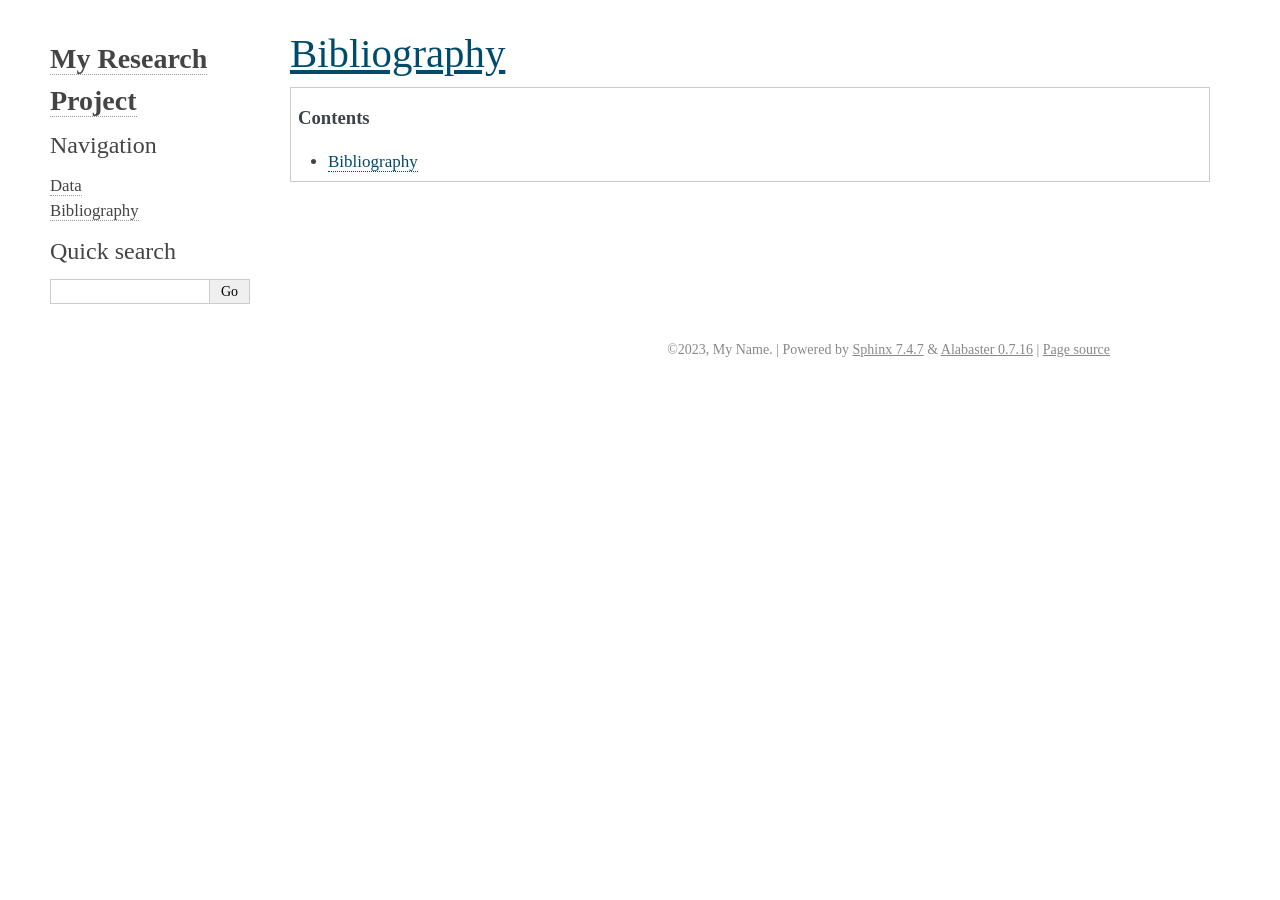
<file: bibliography.html>
<!DOCTYPE html>

<html lang="en" data-content_root="./">
  <head>
    <meta charset="utf-8" />
    <meta name="viewport" content="width=device-width, initial-scale=1.0" /><meta name="viewport" content="width=device-width, initial-scale=1" />

    <title>Bibliography &#8212; My Research Project  documentation</title>
    <link rel="stylesheet" type="text/css" href="_static/pygments.css?v=5ecbeea2" />
    <link rel="stylesheet" type="text/css" href="_static/alabaster.css?v=12dfc556" />
    <script src="_static/documentation_options.js?v=5929fcd5"></script>
    <script src="_static/doctools.js?v=9a2dae69"></script>
    <script src="_static/sphinx_highlight.js?v=dc90522c"></script>
    <link rel="index" title="Index" href="genindex.html" />
    <link rel="search" title="Search" href="search.html" />
    <link rel="prev" title="Data" href="data.html" />
   
  <link rel="stylesheet" href="_static/custom.css" type="text/css" />
  

  
  

  </head><body>
  

    <div class="document">
      <div class="documentwrapper">
        <div class="bodywrapper">
          

          <div class="body" role="main">
            
  <section id="bibliography">
<h1><a class="toc-backref" href="#id1" role="doc-backlink">Bibliography</a><a class="headerlink" href="#bibliography" title="Link to this heading">¶</a></h1>
<nav class="contents" id="contents">
<p class="topic-title">Contents</p>
<ul class="simple">
<li><p><a class="reference internal" href="#bibliography" id="id1">Bibliography</a></p></li>
</ul>
</nav>
</section>


          </div>
          
        </div>
      </div>
      <div class="sphinxsidebar" role="navigation" aria-label="Main">
        <div class="sphinxsidebarwrapper">
<h1 class="logo"><a href="index.html">My Research Project</a></h1>








<h3>Navigation</h3>
<ul class="current">
<li class="toctree-l1"><a class="reference internal" href="data.html">Data</a></li>
<li class="toctree-l1 current"><a class="current reference internal" href="#">Bibliography</a></li>
</ul>

<div class="relations">
<h3>Related Topics</h3>
<ul>
  <li><a href="index.html">Documentation overview</a><ul>
      <li>Previous: <a href="data.html" title="previous chapter">Data</a></li>
  </ul></li>
</ul>
</div>
<search id="searchbox" style="display: none" role="search">
  <h3 id="searchlabel">Quick search</h3>
    <div class="searchformwrapper">
    <form class="search" action="search.html" method="get">
      <input type="text" name="q" aria-labelledby="searchlabel" autocomplete="off" autocorrect="off" autocapitalize="off" spellcheck="false"/>
      <input type="submit" value="Go" />
    </form>
    </div>
</search>
<script>document.getElementById('searchbox').style.display = "block"</script>








        </div>
      </div>
      <div class="clearer"></div>
    </div>
    <div class="footer">
      &#169;2023, My Name.
      
      |
      Powered by <a href="https://www.sphinx-doc.org/">Sphinx 7.4.7</a>
      &amp; <a href="https://alabaster.readthedocs.io">Alabaster 0.7.16</a>
      
      |
      <a href="_sources/bibliography.rst.txt"
          rel="nofollow">Page source</a>
    </div>

    

    
  </body>
</html>
</file>
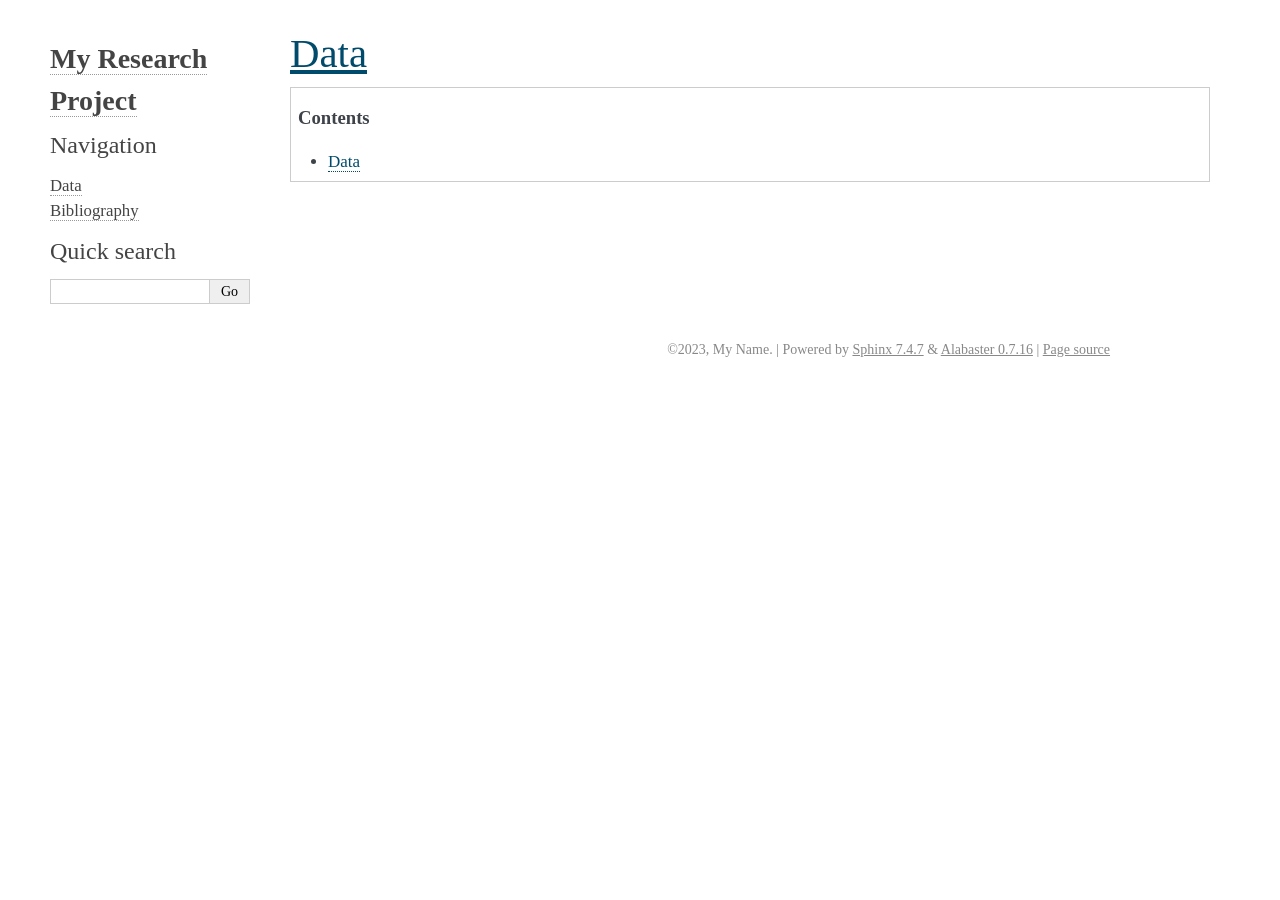
<file: data.html>
<!DOCTYPE html>

<html lang="en" data-content_root="./">
  <head>
    <meta charset="utf-8" />
    <meta name="viewport" content="width=device-width, initial-scale=1.0" /><meta name="viewport" content="width=device-width, initial-scale=1" />

    <title>Data &#8212; My Research Project  documentation</title>
    <link rel="stylesheet" type="text/css" href="_static/pygments.css?v=5ecbeea2" />
    <link rel="stylesheet" type="text/css" href="_static/alabaster.css?v=12dfc556" />
    <script src="_static/documentation_options.js?v=5929fcd5"></script>
    <script src="_static/doctools.js?v=9a2dae69"></script>
    <script src="_static/sphinx_highlight.js?v=dc90522c"></script>
    <link rel="index" title="Index" href="genindex.html" />
    <link rel="search" title="Search" href="search.html" />
    <link rel="next" title="Bibliography" href="bibliography.html" />
    <link rel="prev" title="Labnotebook" href="index.html" />
   
  <link rel="stylesheet" href="_static/custom.css" type="text/css" />
  

  
  

  </head><body>
  

    <div class="document">
      <div class="documentwrapper">
        <div class="bodywrapper">
          

          <div class="body" role="main">
            
  <section id="data">
<h1><a class="toc-backref" href="#id1" role="doc-backlink">Data</a><a class="headerlink" href="#data" title="Link to this heading">¶</a></h1>
<nav class="contents" id="contents">
<p class="topic-title">Contents</p>
<ul class="simple">
<li><p><a class="reference internal" href="#data" id="id1">Data</a></p></li>
</ul>
</nav>
</section>


          </div>
          
        </div>
      </div>
      <div class="sphinxsidebar" role="navigation" aria-label="Main">
        <div class="sphinxsidebarwrapper">
<h1 class="logo"><a href="index.html">My Research Project</a></h1>








<h3>Navigation</h3>
<ul class="current">
<li class="toctree-l1 current"><a class="current reference internal" href="#">Data</a></li>
<li class="toctree-l1"><a class="reference internal" href="bibliography.html">Bibliography</a></li>
</ul>

<div class="relations">
<h3>Related Topics</h3>
<ul>
  <li><a href="index.html">Documentation overview</a><ul>
      <li>Previous: <a href="index.html" title="previous chapter">Labnotebook</a></li>
      <li>Next: <a href="bibliography.html" title="next chapter">Bibliography</a></li>
  </ul></li>
</ul>
</div>
<search id="searchbox" style="display: none" role="search">
  <h3 id="searchlabel">Quick search</h3>
    <div class="searchformwrapper">
    <form class="search" action="search.html" method="get">
      <input type="text" name="q" aria-labelledby="searchlabel" autocomplete="off" autocorrect="off" autocapitalize="off" spellcheck="false"/>
      <input type="submit" value="Go" />
    </form>
    </div>
</search>
<script>document.getElementById('searchbox').style.display = "block"</script>








        </div>
      </div>
      <div class="clearer"></div>
    </div>
    <div class="footer">
      &#169;2023, My Name.
      
      |
      Powered by <a href="https://www.sphinx-doc.org/">Sphinx 7.4.7</a>
      &amp; <a href="https://alabaster.readthedocs.io">Alabaster 0.7.16</a>
      
      |
      <a href="_sources/data.rst.txt"
          rel="nofollow">Page source</a>
    </div>

    

    
  </body>
</html>
</file>
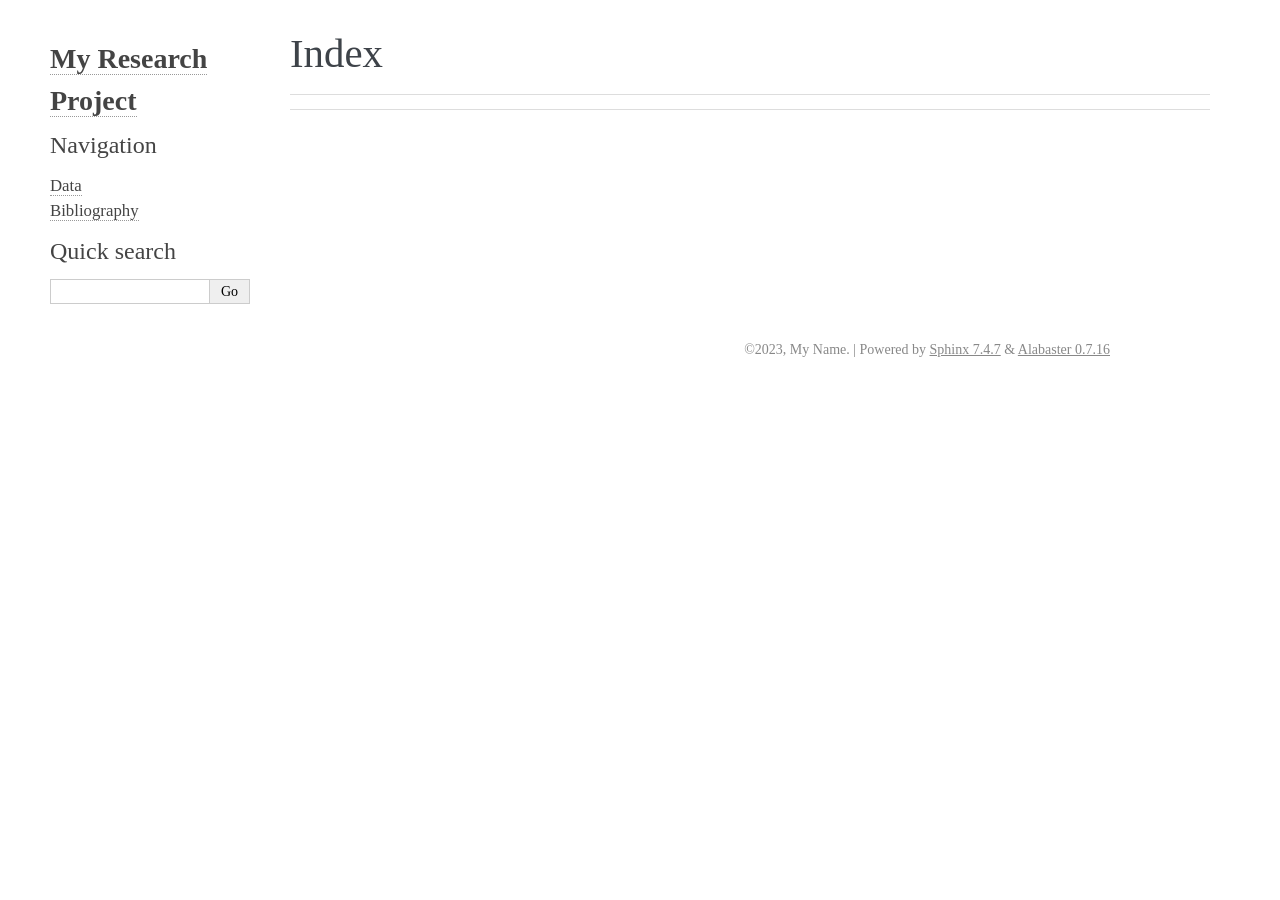
<file: genindex.html>
<!DOCTYPE html>

<html lang="en" data-content_root="./">
  <head>
    <meta charset="utf-8" />
    <meta name="viewport" content="width=device-width, initial-scale=1.0" />
    <title>Index &#8212; My Research Project  documentation</title>
    <link rel="stylesheet" type="text/css" href="_static/pygments.css?v=5ecbeea2" />
    <link rel="stylesheet" type="text/css" href="_static/alabaster.css?v=12dfc556" />
    <script src="_static/documentation_options.js?v=5929fcd5"></script>
    <script src="_static/doctools.js?v=9a2dae69"></script>
    <script src="_static/sphinx_highlight.js?v=dc90522c"></script>
    <link rel="index" title="Index" href="#" />
    <link rel="search" title="Search" href="search.html" />
   
  <link rel="stylesheet" href="_static/custom.css" type="text/css" />
  

  
  

  </head><body>
  

    <div class="document">
      <div class="documentwrapper">
        <div class="bodywrapper">
          

          <div class="body" role="main">
            

<h1 id="index">Index</h1>

<div class="genindex-jumpbox">
 
</div>


          </div>
          
        </div>
      </div>
      <div class="sphinxsidebar" role="navigation" aria-label="Main">
        <div class="sphinxsidebarwrapper">
<h1 class="logo"><a href="index.html">My Research Project</a></h1>








<h3>Navigation</h3>
<ul>
<li class="toctree-l1"><a class="reference internal" href="data.html">Data</a></li>
<li class="toctree-l1"><a class="reference internal" href="bibliography.html">Bibliography</a></li>
</ul>

<div class="relations">
<h3>Related Topics</h3>
<ul>
  <li><a href="index.html">Documentation overview</a><ul>
  </ul></li>
</ul>
</div>
<search id="searchbox" style="display: none" role="search">
  <h3 id="searchlabel">Quick search</h3>
    <div class="searchformwrapper">
    <form class="search" action="search.html" method="get">
      <input type="text" name="q" aria-labelledby="searchlabel" autocomplete="off" autocorrect="off" autocapitalize="off" spellcheck="false"/>
      <input type="submit" value="Go" />
    </form>
    </div>
</search>
<script>document.getElementById('searchbox').style.display = "block"</script>








        </div>
      </div>
      <div class="clearer"></div>
    </div>
    <div class="footer">
      &#169;2023, My Name.
      
      |
      Powered by <a href="https://www.sphinx-doc.org/">Sphinx 7.4.7</a>
      &amp; <a href="https://alabaster.readthedocs.io">Alabaster 0.7.16</a>
      
    </div>

    

    
  </body>
</html>
</file>
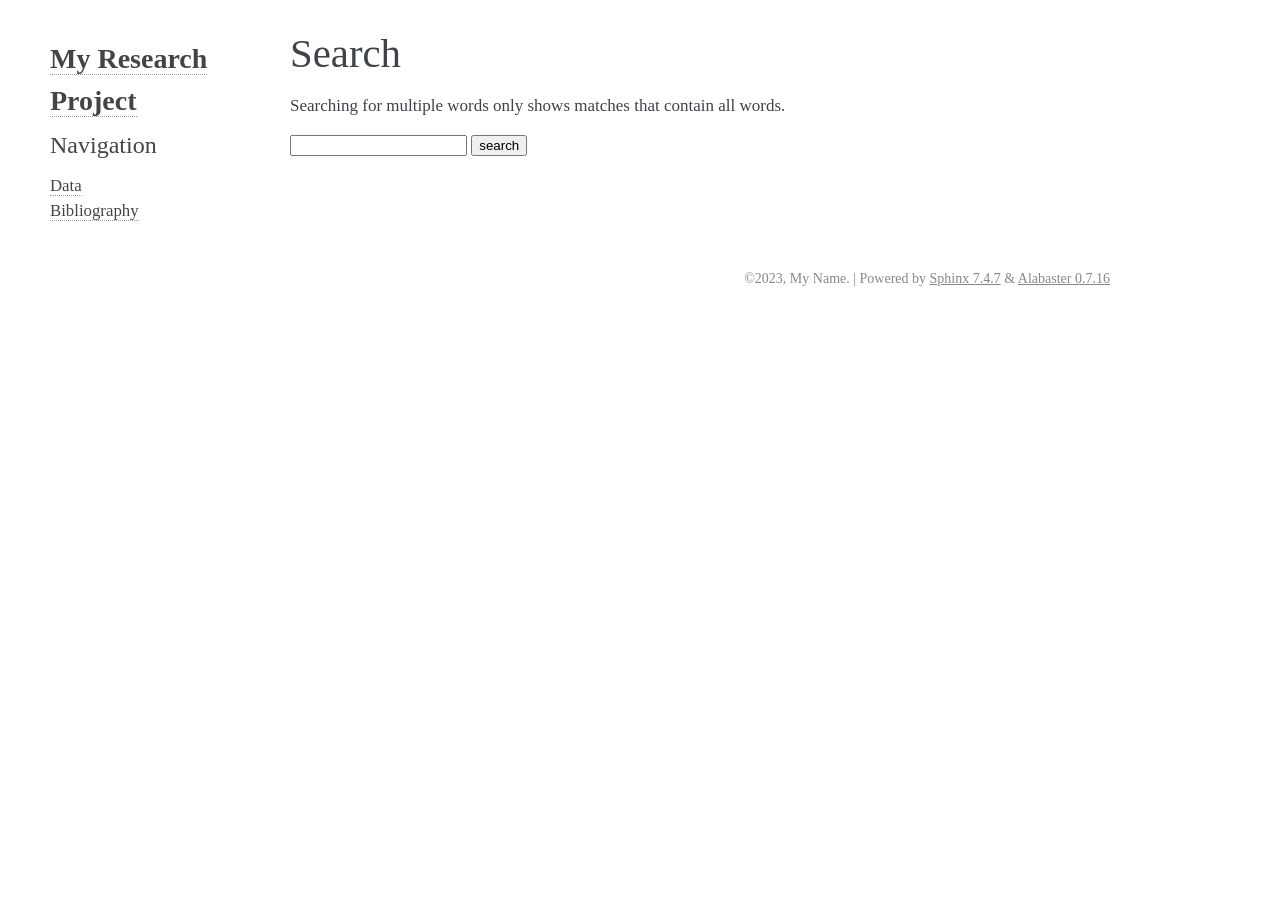
<file: search.html>
<!DOCTYPE html>

<html lang="en" data-content_root="./">
  <head>
    <meta charset="utf-8" />
    <meta name="viewport" content="width=device-width, initial-scale=1.0" />
    <title>Search &#8212; My Research Project  documentation</title>
    <link rel="stylesheet" type="text/css" href="_static/pygments.css?v=5ecbeea2" />
    <link rel="stylesheet" type="text/css" href="_static/alabaster.css?v=12dfc556" />
    
    <script src="_static/documentation_options.js?v=5929fcd5"></script>
    <script src="_static/doctools.js?v=9a2dae69"></script>
    <script src="_static/sphinx_highlight.js?v=dc90522c"></script>
    <script src="_static/searchtools.js"></script>
    <script src="_static/language_data.js"></script>
    <link rel="index" title="Index" href="genindex.html" />
    <link rel="search" title="Search" href="#" />
    <script src="searchindex.js" defer="defer"></script>
    <meta name="robots" content="noindex" />
    
   
  <link rel="stylesheet" href="_static/custom.css" type="text/css" />
  

  
  


  </head><body>
  

    <div class="document">
      <div class="documentwrapper">
        <div class="bodywrapper">
          

          <div class="body" role="main">
            
  <h1 id="search-documentation">Search</h1>
  
  <noscript>
  <div class="admonition warning">
  <p>
    Please activate JavaScript to enable the search
    functionality.
  </p>
  </div>
  </noscript>
  
  
  <p>
    Searching for multiple words only shows matches that contain
    all words.
  </p>
  
  
  <form action="" method="get">
    <input type="text" name="q" aria-labelledby="search-documentation" value="" autocomplete="off" autocorrect="off" autocapitalize="off" spellcheck="false"/>
    <input type="submit" value="search" />
    <span id="search-progress" style="padding-left: 10px"></span>
  </form>
  
  
  <div id="search-results"></div>
  

          </div>
          
        </div>
      </div>
      <div class="sphinxsidebar" role="navigation" aria-label="Main">
        <div class="sphinxsidebarwrapper">
<h1 class="logo"><a href="index.html">My Research Project</a></h1>








<h3>Navigation</h3>
<ul>
<li class="toctree-l1"><a class="reference internal" href="data.html">Data</a></li>
<li class="toctree-l1"><a class="reference internal" href="bibliography.html">Bibliography</a></li>
</ul>

<div class="relations">
<h3>Related Topics</h3>
<ul>
  <li><a href="index.html">Documentation overview</a><ul>
  </ul></li>
</ul>
</div>








        </div>
      </div>
      <div class="clearer"></div>
    </div>
    <div class="footer">
      &#169;2023, My Name.
      
      |
      Powered by <a href="https://www.sphinx-doc.org/">Sphinx 7.4.7</a>
      &amp; <a href="https://alabaster.readthedocs.io">Alabaster 0.7.16</a>
      
    </div>

    

    
  </body>
</html>
</file>
<file: _static/pygments.css>
pre { line-height: 125%; }
td.linenos .normal { color: inherit; background-color: transparent; padding-left: 5px; padding-right: 5px; }
span.linenos { color: inherit; background-color: transparent; padding-left: 5px; padding-right: 5px; }
td.linenos .special { color: #000000; background-color: #ffffc0; padding-left: 5px; padding-right: 5px; }
span.linenos.special { color: #000000; background-color: #ffffc0; padding-left: 5px; padding-right: 5px; }
.highlight .hll { background-color: #ffffcc }
.highlight { background: #f8f8f8; }
.highlight .c { color: #8F5902; font-style: italic } /* Comment */
.highlight .err { color: #A40000; border: 1px solid #EF2929 } /* Error */
.highlight .g { color: #000 } /* Generic */
.highlight .k { color: #004461; font-weight: bold } /* Keyword */
.highlight .l { color: #000 } /* Literal */
.highlight .n { color: #000 } /* Name */
.highlight .o { color: #582800 } /* Operator */
.highlight .x { color: #000 } /* Other */
.highlight .p { color: #000; font-weight: bold } /* Punctuation */
.highlight .ch { color: #8F5902; font-style: italic } /* Comment.Hashbang */
.highlight .cm { color: #8F5902; font-style: italic } /* Comment.Multiline */
.highlight .cp { color: #8F5902 } /* Comment.Preproc */
.highlight .cpf { color: #8F5902; font-style: italic } /* Comment.PreprocFile */
.highlight .c1 { color: #8F5902; font-style: italic } /* Comment.Single */
.highlight .cs { color: #8F5902; font-style: italic } /* Comment.Special */
.highlight .gd { color: #A40000 } /* Generic.Deleted */
.highlight .ge { color: #000; font-style: italic } /* Generic.Emph */
.highlight .ges { color: #000 } /* Generic.EmphStrong */
.highlight .gr { color: #EF2929 } /* Generic.Error */
.highlight .gh { color: #000080; font-weight: bold } /* Generic.Heading */
.highlight .gi { color: #00A000 } /* Generic.Inserted */
.highlight .go { color: #888 } /* Generic.Output */
.highlight .gp { color: #745334 } /* Generic.Prompt */
.highlight .gs { color: #000; font-weight: bold } /* Generic.Strong */
.highlight .gu { color: #800080; font-weight: bold } /* Generic.Subheading */
.highlight .gt { color: #A40000; font-weight: bold } /* Generic.Traceback */
.highlight .kc { color: #004461; font-weight: bold } /* Keyword.Constant */
.highlight .kd { color: #004461; font-weight: bold } /* Keyword.Declaration */
.highlight .kn { color: #004461; font-weight: bold } /* Keyword.Namespace */
.highlight .kp { color: #004461; font-weight: bold } /* Keyword.Pseudo */
.highlight .kr { color: #004461; font-weight: bold } /* Keyword.Reserved */
.highlight .kt { color: #004461; font-weight: bold } /* Keyword.Type */
.highlight .ld { color: #000 } /* Literal.Date */
.highlight .m { color: #900 } /* Literal.Number */
.highlight .s { color: #4E9A06 } /* Literal.String */
.highlight .na { color: #C4A000 } /* Name.Attribute */
.highlight .nb { color: #004461 } /* Name.Builtin */
.highlight .nc { color: #000 } /* Name.Class */
.highlight .no { color: #000 } /* Name.Constant */
.highlight .nd { color: #888 } /* Name.Decorator */
.highlight .ni { color: #CE5C00 } /* Name.Entity */
.highlight .ne { color: #C00; font-weight: bold } /* Name.Exception */
.highlight .nf { color: #000 } /* Name.Function */
.highlight .nl { color: #F57900 } /* Name.Label */
.highlight .nn { color: #000 } /* Name.Namespace */
.highlight .nx { color: #000 } /* Name.Other */
.highlight .py { color: #000 } /* Name.Property */
.highlight .nt { color: #004461; font-weight: bold } /* Name.Tag */
.highlight .nv { color: #000 } /* Name.Variable */
.highlight .ow { color: #004461; font-weight: bold } /* Operator.Word */
.highlight .pm { color: #000; font-weight: bold } /* Punctuation.Marker */
.highlight .w { color: #F8F8F8 } /* Text.Whitespace */
.highlight .mb { color: #900 } /* Literal.Number.Bin */
.highlight .mf { color: #900 } /* Literal.Number.Float */
.highlight .mh { color: #900 } /* Literal.Number.Hex */
.highlight .mi { color: #900 } /* Literal.Number.Integer */
.highlight .mo { color: #900 } /* Literal.Number.Oct */
.highlight .sa { color: #4E9A06 } /* Literal.String.Affix */
.highlight .sb { color: #4E9A06 } /* Literal.String.Backtick */
.highlight .sc { color: #4E9A06 } /* Literal.String.Char */
.highlight .dl { color: #4E9A06 } /* Literal.String.Delimiter */
.highlight .sd { color: #8F5902; font-style: italic } /* Literal.String.Doc */
.highlight .s2 { color: #4E9A06 } /* Literal.String.Double */
.highlight .se { color: #4E9A06 } /* Literal.String.Escape */
.highlight .sh { color: #4E9A06 } /* Literal.String.Heredoc */
.highlight .si { color: #4E9A06 } /* Literal.String.Interpol */
.highlight .sx { color: #4E9A06 } /* Literal.String.Other */
.highlight .sr { color: #4E9A06 } /* Literal.String.Regex */
.highlight .s1 { color: #4E9A06 } /* Literal.String.Single */
.highlight .ss { color: #4E9A06 } /* Literal.String.Symbol */
.highlight .bp { color: #3465A4 } /* Name.Builtin.Pseudo */
.highlight .fm { color: #000 } /* Name.Function.Magic */
.highlight .vc { color: #000 } /* Name.Variable.Class */
.highlight .vg { color: #000 } /* Name.Variable.Global */
.highlight .vi { color: #000 } /* Name.Variable.Instance */
.highlight .vm { color: #000 } /* Name.Variable.Magic */
.highlight .il { color: #900 } /* Literal.Number.Integer.Long */
</file>
<file: _static/alabaster.css>
@import url("basic.css");

/* -- page layout ----------------------------------------------------------- */

body {
    font-family: Georgia, serif;
    font-size: 17px;
    background-color: #fff;
    color: #000;
    margin: 0;
    padding: 0;
}


div.document {
    width: 940px;
    margin: 30px auto 0 auto;
}

div.documentwrapper {
    float: left;
    width: 100%;
}

div.bodywrapper {
    margin: 0 0 0 220px;
}

div.sphinxsidebar {
    width: 220px;
    font-size: 14px;
    line-height: 1.5;
}

hr {
    border: 1px solid #B1B4B6;
}

div.body {
    background-color: #fff;
    color: #3E4349;
    padding: 0 30px 0 30px;
}

div.body > .section {
    text-align: left;
}

div.footer {
    width: 940px;
    margin: 20px auto 30px auto;
    font-size: 14px;
    color: #888;
    text-align: right;
}

div.footer a {
    color: #888;
}

p.caption {
    font-family: inherit;
    font-size: inherit;
}


div.relations {
    display: none;
}


div.sphinxsidebar {
    max-height: 100%;
    overflow-y: auto;
}

div.sphinxsidebar a {
    color: #444;
    text-decoration: none;
    border-bottom: 1px dotted #999;
}

div.sphinxsidebar a:hover {
    border-bottom: 1px solid #999;
}

div.sphinxsidebarwrapper {
    padding: 18px 10px;
}

div.sphinxsidebarwrapper p.logo {
    padding: 0;
    margin: -10px 0 0 0px;
    text-align: center;
}

div.sphinxsidebarwrapper h1.logo {
    margin-top: -10px;
    text-align: center;
    margin-bottom: 5px;
    text-align: left;
}

div.sphinxsidebarwrapper h1.logo-name {
    margin-top: 0px;
}

div.sphinxsidebarwrapper p.blurb {
    margin-top: 0;
    font-style: normal;
}

div.sphinxsidebar h3,
div.sphinxsidebar h4 {
    font-family: Georgia, serif;
    color: #444;
    font-size: 24px;
    font-weight: normal;
    margin: 0 0 5px 0;
    padding: 0;
}

div.sphinxsidebar h4 {
    font-size: 20px;
}

div.sphinxsidebar h3 a {
    color: #444;
}

div.sphinxsidebar p.logo a,
div.sphinxsidebar h3 a,
div.sphinxsidebar p.logo a:hover,
div.sphinxsidebar h3 a:hover {
    border: none;
}

div.sphinxsidebar p {
    color: #555;
    margin: 10px 0;
}

div.sphinxsidebar ul {
    margin: 10px 0;
    padding: 0;
    color: #000;
}

div.sphinxsidebar ul li.toctree-l1 > a {
    font-size: 120%;
}

div.sphinxsidebar ul li.toctree-l2 > a {
    font-size: 110%;
}

div.sphinxsidebar input {
    border: 1px solid #CCC;
    font-family: Georgia, serif;
    font-size: 1em;
}

div.sphinxsidebar #searchbox input[type="text"] {
    width: 160px;
}

div.sphinxsidebar .search > div {
    display: table-cell;
}

div.sphinxsidebar hr {
    border: none;
    height: 1px;
    color: #AAA;
    background: #AAA;

    text-align: left;
    margin-left: 0;
    width: 50%;
}

div.sphinxsidebar .badge {
    border-bottom: none;
}

div.sphinxsidebar .badge:hover {
    border-bottom: none;
}

/* To address an issue with donation coming after search */
div.sphinxsidebar h3.donation {
    margin-top: 10px;
}

/* -- body styles ----------------------------------------------------------- */

a {
    color: #004B6B;
    text-decoration: underline;
}

a:hover {
    color: #6D4100;
    text-decoration: underline;
}

div.body h1,
div.body h2,
div.body h3,
div.body h4,
div.body h5,
div.body h6 {
    font-family: Georgia, serif;
    font-weight: normal;
    margin: 30px 0px 10px 0px;
    padding: 0;
}

div.body h1 { margin-top: 0; padding-top: 0; font-size: 240%; }
div.body h2 { font-size: 180%; }
div.body h3 { font-size: 150%; }
div.body h4 { font-size: 130%; }
div.body h5 { font-size: 100%; }
div.body h6 { font-size: 100%; }

a.headerlink {
    color: #DDD;
    padding: 0 4px;
    text-decoration: none;
}

a.headerlink:hover {
    color: #444;
    background: #EAEAEA;
}

div.body p, div.body dd, div.body li {
    line-height: 1.4em;
}

div.admonition {
    margin: 20px 0px;
    padding: 10px 30px;
    background-color: #EEE;
    border: 1px solid #CCC;
}

div.admonition tt.xref, div.admonition code.xref, div.admonition a tt {
    background-color: #FBFBFB;
    border-bottom: 1px solid #fafafa;
}

div.admonition p.admonition-title {
    font-family: Georgia, serif;
    font-weight: normal;
    font-size: 24px;
    margin: 0 0 10px 0;
    padding: 0;
    line-height: 1;
}

div.admonition p.last {
    margin-bottom: 0;
}

div.highlight {
    background-color: #fff;
}

dt:target, .highlight {
    background: #FAF3E8;
}

div.warning {
    background-color: #FCC;
    border: 1px solid #FAA;
}

div.danger {
    background-color: #FCC;
    border: 1px solid #FAA;
    -moz-box-shadow: 2px 2px 4px #D52C2C;
    -webkit-box-shadow: 2px 2px 4px #D52C2C;
    box-shadow: 2px 2px 4px #D52C2C;
}

div.error {
    background-color: #FCC;
    border: 1px solid #FAA;
    -moz-box-shadow: 2px 2px 4px #D52C2C;
    -webkit-box-shadow: 2px 2px 4px #D52C2C;
    box-shadow: 2px 2px 4px #D52C2C;
}

div.caution {
    background-color: #FCC;
    border: 1px solid #FAA;
}

div.attention {
    background-color: #FCC;
    border: 1px solid #FAA;
}

div.important {
    background-color: #EEE;
    border: 1px solid #CCC;
}

div.note {
    background-color: #EEE;
    border: 1px solid #CCC;
}

div.tip {
    background-color: #EEE;
    border: 1px solid #CCC;
}

div.hint {
    background-color: #EEE;
    border: 1px solid #CCC;
}

div.seealso {
    background-color: #EEE;
    border: 1px solid #CCC;
}

div.topic {
    background-color: #EEE;
}

p.admonition-title {
    display: inline;
}

p.admonition-title:after {
    content: ":";
}

pre, tt, code {
    font-family: 'Consolas', 'Menlo', 'DejaVu Sans Mono', 'Bitstream Vera Sans Mono', monospace;
    font-size: 0.9em;
}

.hll {
    background-color: #FFC;
    margin: 0 -12px;
    padding: 0 12px;
    display: block;
}

img.screenshot {
}

tt.descname, tt.descclassname, code.descname, code.descclassname {
    font-size: 0.95em;
}

tt.descname, code.descname {
    padding-right: 0.08em;
}

img.screenshot {
    -moz-box-shadow: 2px 2px 4px #EEE;
    -webkit-box-shadow: 2px 2px 4px #EEE;
    box-shadow: 2px 2px 4px #EEE;
}

table.docutils {
    border: 1px solid #888;
    -moz-box-shadow: 2px 2px 4px #EEE;
    -webkit-box-shadow: 2px 2px 4px #EEE;
    box-shadow: 2px 2px 4px #EEE;
}

table.docutils td, table.docutils th {
    border: 1px solid #888;
    padding: 0.25em 0.7em;
}

table.field-list, table.footnote {
    border: none;
    -moz-box-shadow: none;
    -webkit-box-shadow: none;
    box-shadow: none;
}

table.footnote {
    margin: 15px 0;
    width: 100%;
    border: 1px solid #EEE;
    background: #FDFDFD;
    font-size: 0.9em;
}

table.footnote + table.footnote {
    margin-top: -15px;
    border-top: none;
}

table.field-list th {
    padding: 0 0.8em 0 0;
}

table.field-list td {
    padding: 0;
}

table.field-list p {
    margin-bottom: 0.8em;
}

/* Cloned from
 * https://github.com/sphinx-doc/sphinx/commit/ef60dbfce09286b20b7385333d63a60321784e68
 */
.field-name {
    -moz-hyphens: manual;
    -ms-hyphens: manual;
    -webkit-hyphens: manual;
    hyphens: manual;
}

table.footnote td.label {
    width: .1px;
    padding: 0.3em 0 0.3em 0.5em;
}

table.footnote td {
    padding: 0.3em 0.5em;
}

dl {
    margin-left: 0;
    margin-right: 0;
    margin-top: 0;
    padding: 0;
}

dl dd {
    margin-left: 30px;
}

blockquote {
    margin: 0 0 0 30px;
    padding: 0;
}

ul, ol {
    /* Matches the 30px from the narrow-screen "li > ul" selector below */
    margin: 10px 0 10px 30px;
    padding: 0;
}

pre {
    background: #EEE;
    padding: 7px 30px;
    margin: 15px 0px;
    line-height: 1.3em;
}

div.viewcode-block:target {
    background: #ffd;
}

dl pre, blockquote pre, li pre {
    margin-left: 0;
    padding-left: 30px;
}

tt, code {
    background-color: #ecf0f3;
    color: #222;
    /* padding: 1px 2px; */
}

tt.xref, code.xref, a tt {
    background-color: #FBFBFB;
    border-bottom: 1px solid #fff;
}

a.reference {
    text-decoration: none;
    border-bottom: 1px dotted #004B6B;
}

/* Don't put an underline on images */
a.image-reference, a.image-reference:hover {
    border-bottom: none;
}

a.reference:hover {
    border-bottom: 1px solid #6D4100;
}

a.footnote-reference {
    text-decoration: none;
    font-size: 0.7em;
    vertical-align: top;
    border-bottom: 1px dotted #004B6B;
}

a.footnote-reference:hover {
    border-bottom: 1px solid #6D4100;
}

a:hover tt, a:hover code {
    background: #EEE;
}


@media screen and (max-width: 870px) {

    div.sphinxsidebar {
    	display: none;
    }

    div.document {
       width: 100%;

    }

    div.documentwrapper {
    	margin-left: 0;
    	margin-top: 0;
    	margin-right: 0;
    	margin-bottom: 0;
    }

    div.bodywrapper {
    	margin-top: 0;
    	margin-right: 0;
    	margin-bottom: 0;
    	margin-left: 0;
    }

    ul {
    	margin-left: 0;
    }

	li > ul {
        /* Matches the 30px from the "ul, ol" selector above */
		margin-left: 30px;
	}

    .document {
    	width: auto;
    }

    .footer {
    	width: auto;
    }

    .bodywrapper {
    	margin: 0;
    }

    .footer {
    	width: auto;
    }

    .github {
        display: none;
    }



}



@media screen and (max-width: 875px) {

    body {
        margin: 0;
        padding: 20px 30px;
    }

    div.documentwrapper {
        float: none;
        background: #fff;
    }

    div.sphinxsidebar {
        display: block;
        float: none;
        width: 102.5%;
        margin: 50px -30px -20px -30px;
        padding: 10px 20px;
        background: #333;
        color: #FFF;
    }

    div.sphinxsidebar h3, div.sphinxsidebar h4, div.sphinxsidebar p,
    div.sphinxsidebar h3 a {
        color: #fff;
    }

    div.sphinxsidebar a {
        color: #AAA;
    }

    div.sphinxsidebar p.logo {
        display: none;
    }

    div.document {
        width: 100%;
        margin: 0;
    }

    div.footer {
        display: none;
    }

    div.bodywrapper {
        margin: 0;
    }

    div.body {
        min-height: 0;
        padding: 0;
    }

    .rtd_doc_footer {
        display: none;
    }

    .document {
        width: auto;
    }

    .footer {
        width: auto;
    }

    .footer {
        width: auto;
    }

    .github {
        display: none;
    }
}


/* misc. */

.revsys-inline {
    display: none!important;
}

/* Hide ugly table cell borders in ..bibliography:: directive output */
table.docutils.citation, table.docutils.citation td, table.docutils.citation th {
  border: none;
  /* Below needed in some edge cases; if not applied, bottom shadows appear */
  -moz-box-shadow: none;
  -webkit-box-shadow: none;
  box-shadow: none;
}


/* relbar */

.related {
    line-height: 30px;
    width: 100%;
    font-size: 0.9rem;
}

.related.top {
    border-bottom: 1px solid #EEE;
    margin-bottom: 20px;
}

.related.bottom {
    border-top: 1px solid #EEE;
}

.related ul {
    padding: 0;
    margin: 0;
    list-style: none;
}

.related li {
    display: inline;
}

nav#rellinks {
    float: right;
}

nav#rellinks li+li:before {
    content: "|";
}

nav#breadcrumbs li+li:before {
    content: "\00BB";
}

/* Hide certain items when printing */
@media print {
    div.related {
        display: none;
    }
}
</file>
<file: _static/custom.css>
div.document {
    width: 1200px;
}

div.body {
    max-width: 1200px;
}
</file>
